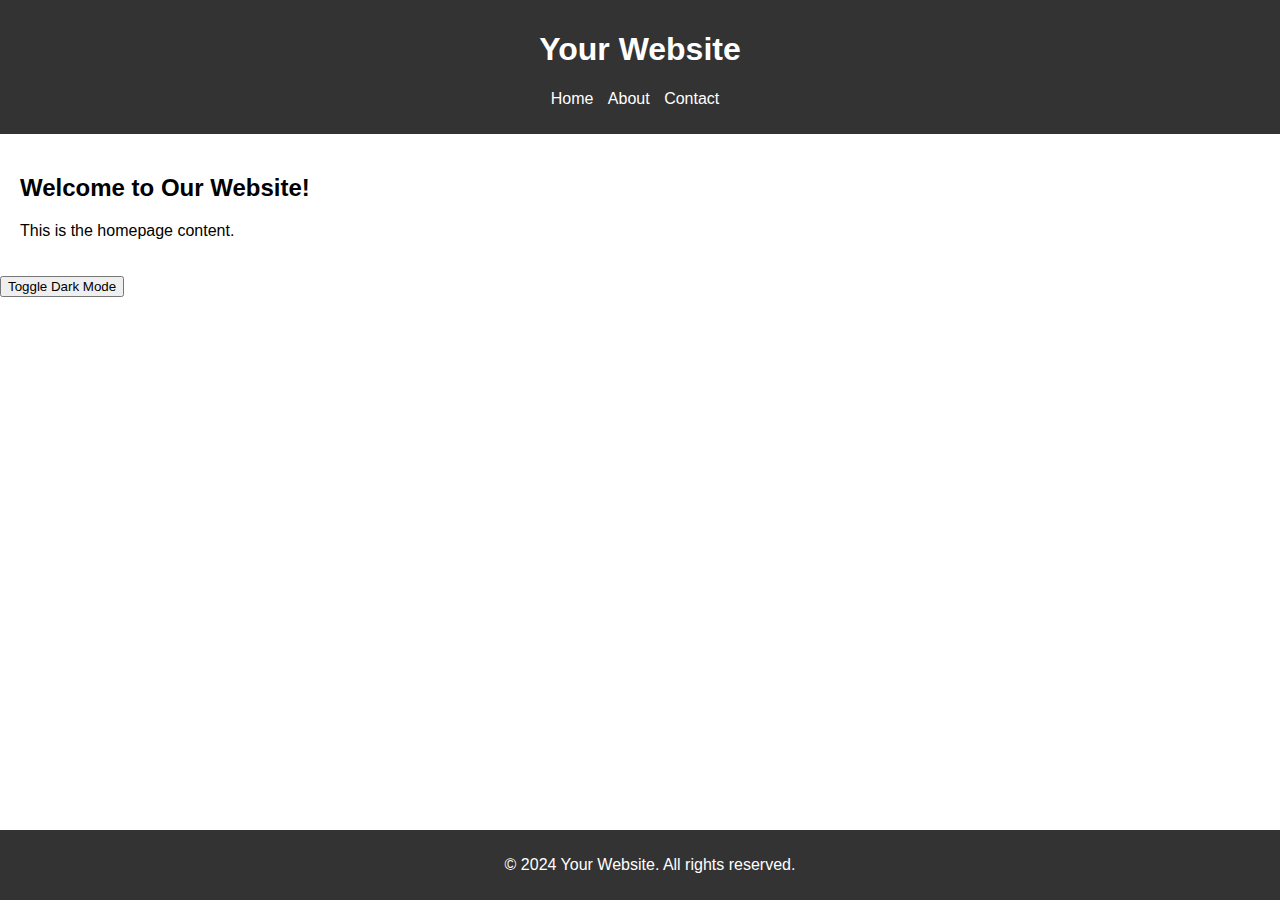
<file: index.html>
<!DOCTYPE html>
<html lang="en">
<head>
    <meta charset="UTF-8">
    <meta name="viewport" content="width=device-width, initial-scale=1.0">
    <title>Your Complex Website</title>
    <link rel="stylesheet" href="style.css">
    <!-- Matomo -->
<script defer data-domain="nivedh-prog.github.io/webhost" src="https://plausible.io/js/script.js"></script>

<!-- End Matomo Code -->

</head>
    <!-- Matomo -->

<!-- End Matomo Code -->

    <!-- Matomo -->

<!-- End Matomo Code -->

<body>
    <header>
        <h1>Your Website</h1>
        <nav>
            <ul>
                <li><a href="index.html">Home</a></li>
                <li><a href="about.html">About</a></li>
                <li><a href="contact.html">Contact</a></li>
            </ul>
        </nav>
    </header>

    <main>
        <section id="home">
            <h2>Welcome to Our Website!</h2>
            <p>This is the homepage content.</p>
        </section>
    </main>
<!-- Add this button inside the header in your HTML files -->
<button id="darkModeToggle">Toggle Dark Mode</button>

    <footer>
        <p>&copy; 2024 Your Website. All rights reserved.</p>
    </footer>
</body>
</html>
<!-- Add this script at the bottom of your HTML files -->
<script>
    // JavaScript code for dark mode toggle
    document.addEventListener('DOMContentLoaded', function () {
        const darkModeToggle = document.getElementById('darkModeToggle');
        const body = document.body;

        // Check if dark mode preference is stored in local storage
        const isDarkMode = localStorage.getItem('darkMode') === 'enabled';

        // Set initial dark mode state
        if (isDarkMode) {
            enableDarkMode();
        }

        // Toggle dark mode on button click
        darkModeToggle.addEventListener('click', function () {
            if (isDarkMode) {
                disableDarkMode();
            } else {
                enableDarkMode();
            }
        });

        // Function to enable dark mode
        function enableDarkMode() {
            body.classList.add('dark-mode');
            localStorage.setItem('darkMode', 'enabled');
            isDarkMode = true;
        }

        // Function to disable dark mode
        function disableDarkMode() {
            body.classList.remove('dark-mode');
            localStorage.setItem('darkMode', null);
            isDarkMode = false;
        }
    });
</script>
</file>
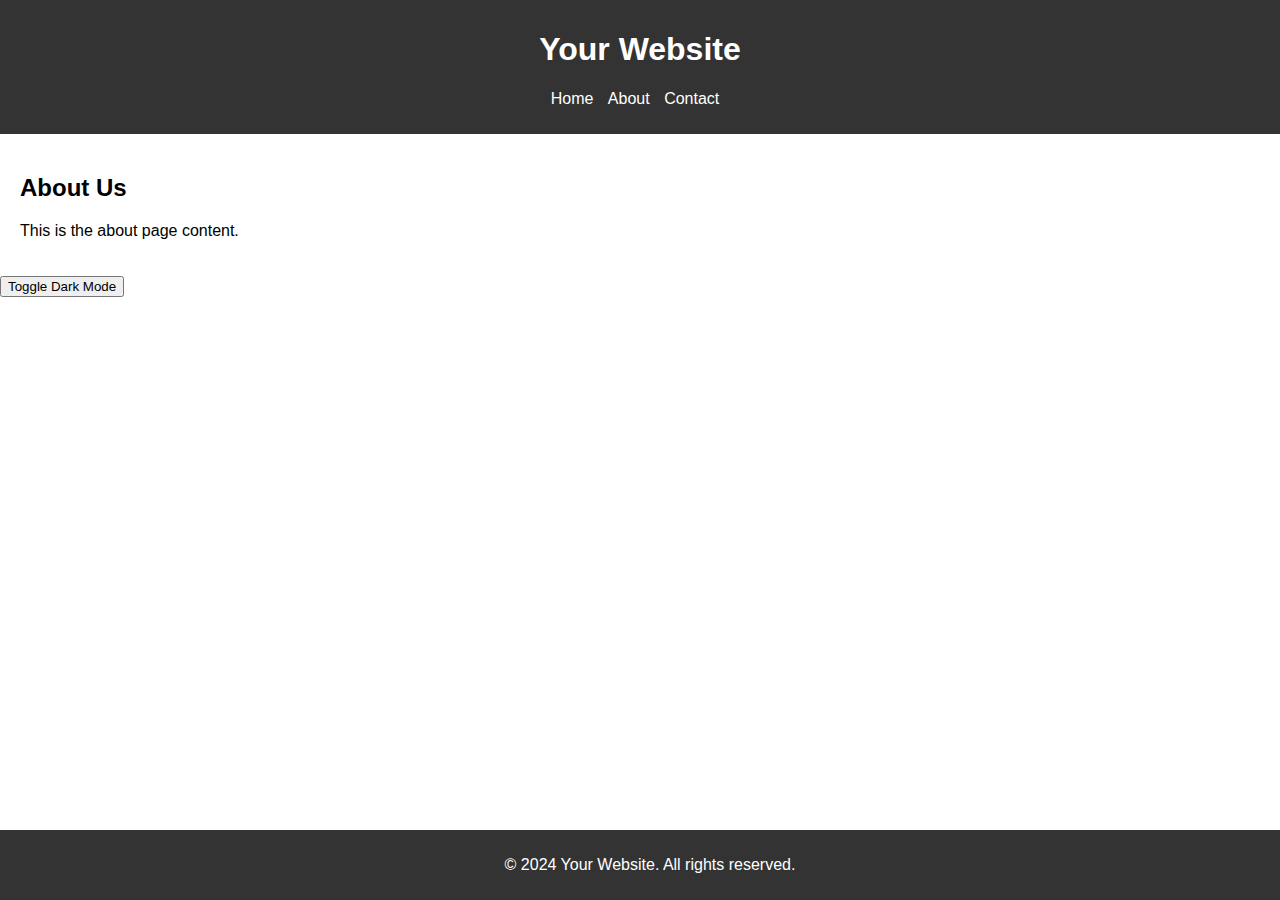
<file: about.html>
<!DOCTYPE html>
<html lang="en">
<head>
    <meta charset="UTF-8">
    <meta name="viewport" content="width=device-width, initial-scale=1.0">
    <title>About Us</title>
    <link rel="stylesheet" href="style.css">
    <!-- Matomo -->
<script defer data-domain="nivedh-prog.github.io/webhost" src="https://plausible.io/js/script.js"></script>

<!-- End Matomo Code -->

</head>
<body>
    <header>
        <h1>Your Website</h1>
        <nav>
            <ul>
                <li><a href="index.html">Home</a></li>
                <li><a href="about.html">About</a></li>
                <li><a href="contact.html">Contact</a></li>
            </ul>
        </nav>
    </header>

    <main>
        <section id="about">
            <h2>About Us</h2>
            <p>This is the about page content.</p>
        </section>
    </main>
<!-- Add this button inside the header in your HTML files -->
<button id="darkModeToggle">Toggle Dark Mode</button>

    <footer>
        <p>&copy; 2024 Your Website. All rights reserved.</p>
    </footer>
</body>
</html>
<!-- Add this script at the bottom of your HTML files -->
<script>
    // JavaScript code for dark mode toggle
    document.addEventListener('DOMContentLoaded', function () {
        const darkModeToggle = document.getElementById('darkModeToggle');
        const body = document.body;

        // Check if dark mode preference is stored in local storage
        const isDarkMode = localStorage.getItem('darkMode') === 'enabled';

        // Set initial dark mode state
        if (isDarkMode) {
            enableDarkMode();
        }

        // Toggle dark mode on button click
        darkModeToggle.addEventListener('click', function () {
            if (isDarkMode) {
                disableDarkMode();
            } else {
                enableDarkMode();
            }
        });

        // Function to enable dark mode
        function enableDarkMode() {
            body.classList.add('dark-mode');
            localStorage.setItem('darkMode', 'enabled');
            isDarkMode = true;
        }

        // Function to disable dark mode
        function disableDarkMode() {
            body.classList.remove('dark-mode');
            localStorage.setItem('darkMode', null);
            isDarkMode = false;
        }
    });
</script>
</file>
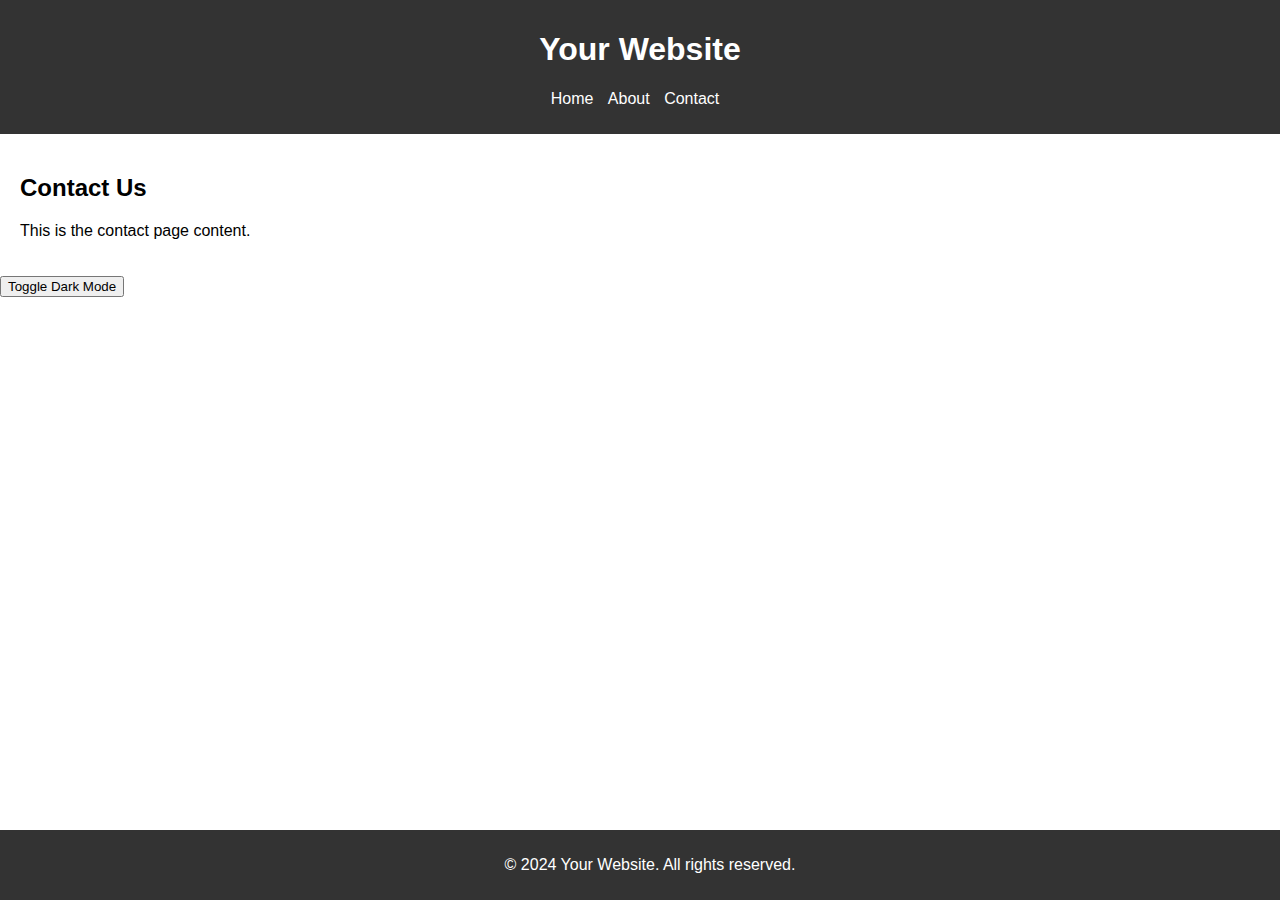
<file: contact.html>
<!DOCTYPE html>
<html lang="en">
<head>
    <meta charset="UTF-8">
    <meta name="viewport" content="width=device-width, initial-scale=1.0">
    <title>Contact Us</title>
    <link rel="stylesheet" href="style.css">
    <!-- Matomo -->
<script defer data-domain="nivedh-prog.github.io/webhost" src="https://plausible.io/js/script.js"></script>

<!-- End Matomo Code -->

</head>
    <!-- Matomo -->

<!-- End Matomo Code -->

<body>
    <header>
        <h1>Your Website</h1>
        <nav>
            <ul>
                <li><a href="index.html">Home</a></li>
                <li><a href="about.html">About</a></li>
                <li><a href="contact.html">Contact</a></li>
            </ul>
        </nav>
    </header>

    <main>
        <section id="contact">
            <h2>Contact Us</h2>
            <p>This is the contact page content.</p>
        </section>
    </main>
<!-- Add this button inside the header in your HTML files -->
<button id="darkModeToggle">Toggle Dark Mode</button>

    <footer>
        <p>&copy; 2024 Your Website. All rights reserved.</p>
    </footer>
</body>
</html>
<!-- Add this script at the bottom of your HTML files -->
<script>
    // JavaScript code for dark mode toggle
    document.addEventListener('DOMContentLoaded', function () {
        const darkModeToggle = document.getElementById('darkModeToggle');
        const body = document.body;

        // Check if dark mode preference is stored in local storage
        const isDarkMode = localStorage.getItem('darkMode') === 'enabled';

        // Set initial dark mode state
        if (isDarkMode) {
            enableDarkMode();
        }

        // Toggle dark mode on button click
        darkModeToggle.addEventListener('click', function () {
            if (isDarkMode) {
                disableDarkMode();
            } else {
                enableDarkMode();
            }
        });

        // Function to enable dark mode
        function enableDarkMode() {
            body.classList.add('dark-mode');
            localStorage.setItem('darkMode', 'enabled');
            isDarkMode = true;
        }

        // Function to disable dark mode
        function disableDarkMode() {
            body.classList.remove('dark-mode');
            localStorage.setItem('darkMode', null);
            isDarkMode = false;
        }
    });
    
</script>
</file>
<file: style.css>
body {
    font-family: Arial, sans-serif;
    margin: 0;
    padding: 0;
}

header {
    background-color: #333;
    color: white;
    padding: 10px;
    text-align: center;
}

nav ul {
    list-style: none;
    padding: 0;
}

nav ul li {
    display: inline;
    margin-right: 10px;
}

nav a {
    text-decoration: none;
    color: white;
}

main {
    padding: 20px;
}

footer {
    background-color: #333;
    color: white;
    text-align: center;
    padding: 10px;
    position: fixed;
    bottom: 0;
    width: 100%;
}

/* Add this to your style.css file */
body.dark-mode {
    background-color: #222;
    color: #fff;
}

header.dark-mode {
    background-color: #111;
}

nav a.dark-mode {
    color: #fff;
}

footer.dark-mode {
    background-color: #111;
}
</file>
